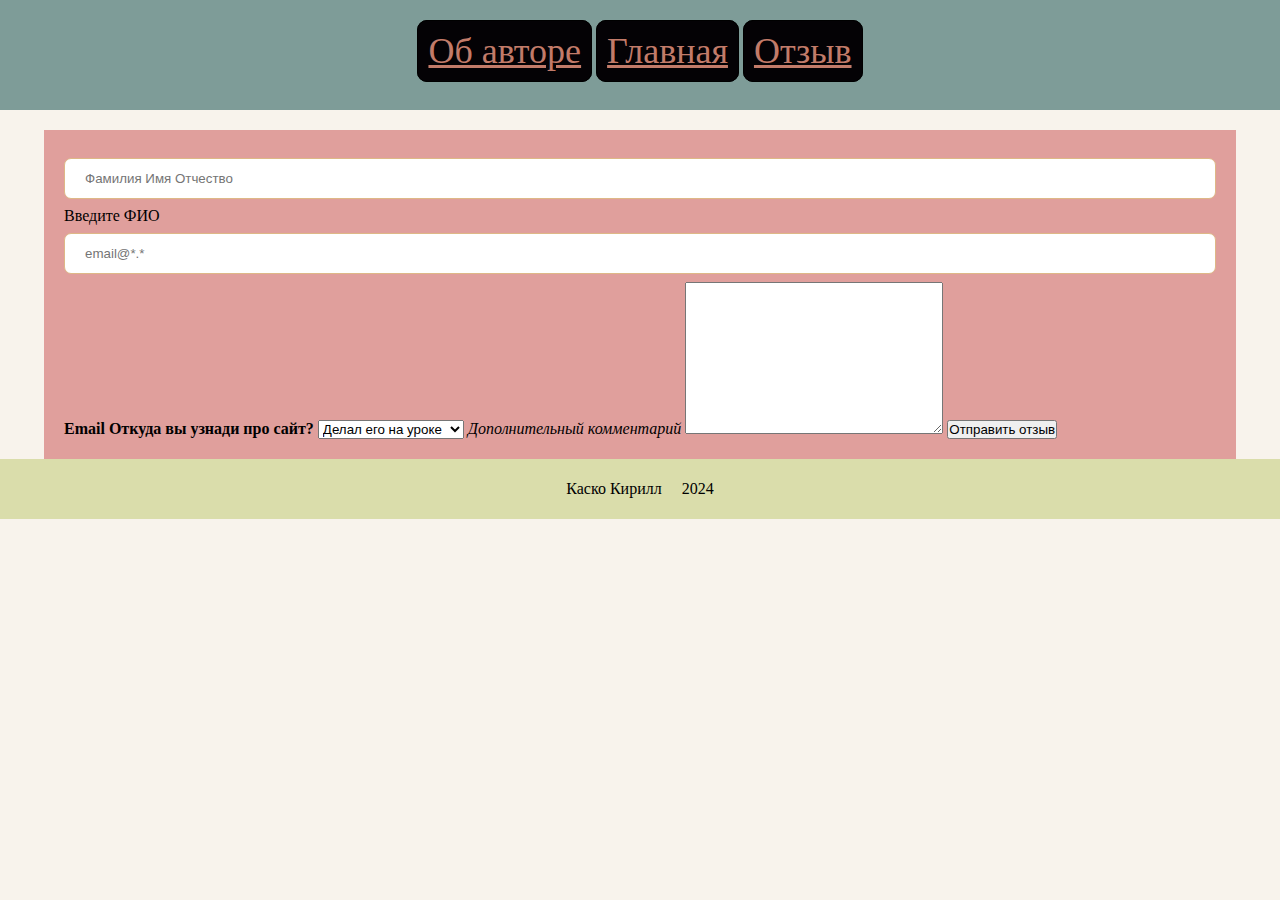
<file: otziv.html>
<!DOCTYPE html>
<html lang="en">

<head>
    <meta charset="UTF-8">
    <meta name="viewport" content="width=device-width, initial-scale=1.0">
    <link rel="stylesheet" href="style.css" />
    <title>Document</title>
</head>

<body>
    <header>
        <nav>
            <ul>
                <a href="about.html">Об авторе</a>
                <a href="index.html">Главная</a>
                <a href="otziv.html">Отзыв</a>
            </ul>
        </nav>
    </header>
    <main>
        <section>
            <form>
                <input type="text" id="name" name="name" required placeholder="Фамилия Имя Отчество">
                <label for="name">Введите ФИО</label>
                <input type="email" id="email" name="email"
                required placeholder="email@*.*">
                <label for="email"><b>Email</b></label>
                <label for="where"><b>Откуда вы узнади про сайт?</b></label>
                <select name="where" id="where">
                    <option value="Делал его на уроке">Делал его на уроке</option>
                    <option value="Перешел по ссылке">Перешел по ссылке</option>
                    <option value="Friend рассказал">Friend рассказал</option>
                </select>

                <label for="add"><i>Дополнительный комментарий</i></label>
                <textarea name="add" id="add" cols="30" rows="10"></textarea>
                <button type="submit">Отправить отзыв</button>
            </form>
        </section>
    </main>
    <footer>
        <div>Каско Кирилл</div>
        <div>2024</div>
    </footer>
</body>

</html>
</file>
<file: style.css>
*{
    margin: 0;
    padding: 0;
}
h1{
    text-align: center;
    font-size: 50px;
    color: rgb(0, 0, 0);
}



.myimage{
    width: 100%;
}

.list{
    list-style-type: none;
    border: 3px dotted black;
    width: 500px;
    margin: 20px;
    padding: 35px;
}

body{
    background-color: rgb(248, 243, 236);

    /* background: url(2018-08-25-400_69517-1_812454.webp); */
}

ul{
    text-align: center;
}



nav{
    text-align: center;
    padding: 30px;
}

header{
    background-color: rgba(77, 121, 117, 0.712);
    height: 110px;
}

nav a{
    padding: 10px;
    border: 1px solid black;
    border-radius: 10px;
    font-size: 36px;
    background-color: rgb(4, 2, 5);
    color: rgb(194, 123, 105);
}
nav a:hover{
    background-color: rgba(235, 240, 238, 0.411);
    color: rgb(0, 0, 0);
    transition: all 1s linear;
}
section{
    width: 90%;
    background-color: rgba(202, 86, 86, 0.534);
    margin: 20px auto 0;
    padding: 20px;
}
section p{
    font-size: 16px;
    color: rgb(63, 63, 52);
}

iframe{
    width: 100%;
    height: 700px;
}


div.video-container iframe{
    width: 530px;
    height: 315px;
}

.video-container{
    display: flex;
    flex-wrap: wrap;
    justify-content: center;
    gap: 20px;
    transform: translateX(-150%);
}
audio{
    width: 100%;
}
section:hover{
    transition: all 1s linear;
    background-color: rgb(189, 97, 97);
}
/* section:hover h1{
    transition: all 2s linear;
    font-size:1px;
} */

.video-section:hover .video-container{
    transition: all 1s linear;
    transform: translateX(0px);
}


td img{
    width: 100px;
    height: 60px;
}


table{
    border-collapse: collapse;
    width: 100%;
}
td, th{
    border: 2px solid rgb(151, 109, 109);
    padding: 5px;
}
tr:nth-child(even){
    background-color: #f2f2f2;
}
tr:nth-child(odd){
    background-color: rgb(255, 255, 255);
}

tr:hover{
   background-color: aliceblue;
}
.show-img{
     
     width: 330px; /* ширина элемента */
     font-size: 24px; /* Размер шрифта */
     border: 1px solid black; /* Граница (размер, тип линии, цвет) */
     padding: 20px; /* внутренний отступ */
     text-align: center;
     color: wheat; /* изменение цвета текста */
     margin: 0 auto 20px;
     /* внешний отступ
     (отступ вверх, отступ слева и справа, отступ вниз)
     auto распологает элемент по центру
     родительского элемента */
     border-radius: 30px; /* используется для сглаживания углов */
     
}


.show-img-container>img{
    opacity: 0;
    /* делаем наше изображение прозрачным */
}
/* ~ - стили применяются для соседних элементов */
/* ~ ставится комбинация шифт + Ё */
.show-img:hover~img{
    opacity: 1;
    /* делаем изоброжение непрозрачным */
    transition: all 2s linear;
}

th{
    background-color: rgb(77, 100, 93);
}

th{
    padding-top: 8px;
    padding-bottom: 8px;
    /* text-align: left; */
    background-color: rgb(0, 0, 0);
    color: wheat;
}
td a{
    color: black;
}
table{
    text-align: center;
    font-size: 12px;
}

a{
  transform: translateX(-1400px);  
}

footer{
    display: flex;
    background-color: rgb(218, 221, 171);
    height: 60px;
    align-items: center;
    gap:20px;
    justify-content: center;
}
.w-70{
    width: 70%;
}
.w-30{
    width: 30%;
}
.two-cards{
    display: flex;
    gap: 30px;
}
.card{
    border-radius: 15px;
    padding: 10px;
    background-color: #caa7a7;
}

.galery-container{
    display: flex;
    justify-content: center;
    width: 100%;
}
.galery{
    width: 90%;
}
.galery-item{
    margin-top: 10px;
    border: 1px solid wheat;
    border-radius: 5px;
    float: left;
    width: 100%;
    background: #d3b9d1;
}
.zoom{
    display: block;
    width: 85%;
    margin: auto;
    height: 200px;
    margin-top: 10px;
    margin-bottom: 10px;
}
.zoom:hover{
    transform: scale(1.05);
    transition: all 0.3s linear;
}
.desc{
    font-size: 18px;
    color: bisque;
    padding-left: 30px;
}
input{
    width: 100%;
    padding: 12px 20px;
    margin: 8px 0;
    display: inline-block;
    border: 1px solid burlywood;
    box-sizing: border-box;
    border-radius: 7px;
}
</file>
